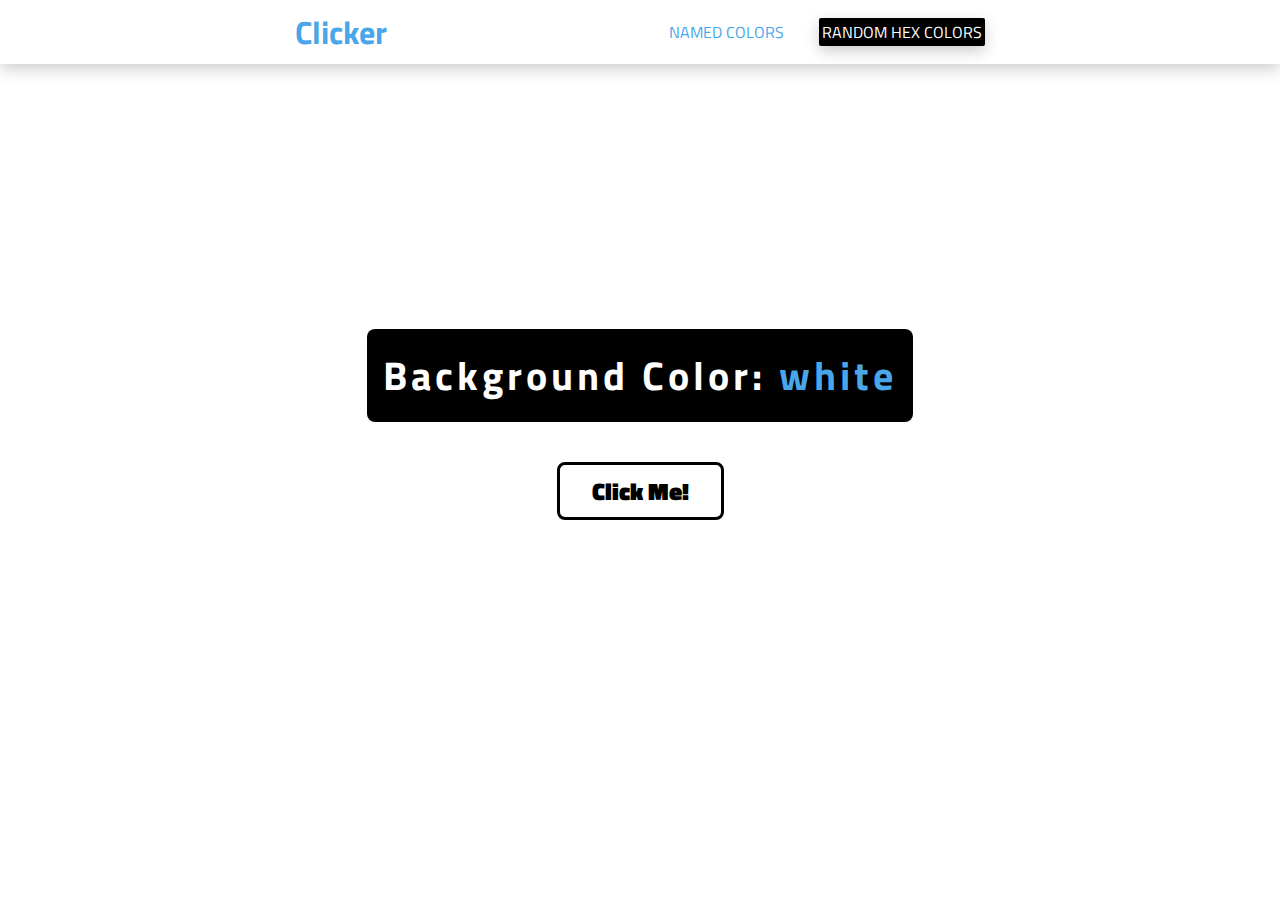
<file: index.html>
<!DOCTYPE html>
<html lang="en">
<head>
    <meta charset="UTF-8">
    <meta http-equiv="X-UA-Compatible" content="IE=edge">
    <meta name="viewport" content="width=device-width, initial-scale=1.0">
    <title>Document</title>
    <script src="./script.js" defer></script>
    <link href="./styles.css" rel="stylesheet">
    <link rel="preconnect" href="https://fonts.googleapis.com">
    <link rel="preconnect" href="https://fonts.gstatic.com" crossorigin>
    <link href="https://fonts.googleapis.com/css2?family=Titillium+Web:wght@200;700&display=swap" rel="stylesheet">
</head>
<body>
    <nav>
        <div class="nav">
            <h1>Clicker</h1>
            <ul class="nav-links">
                <li>
                    <a class="selected" href="./index.html">Named Colors</a>
                </li>
                <li>
                    <a href="./hex.html">Random Hex Colors</a>
                </li>
            </ul>
        </div>
    </nav>

    <main>
        <div class="container">
            <h2>Background Color: <span id="display-color-span">white</span></h2>
        </div>
        <button id="color-change-btn">Click Me!</button>
    </main>
</body>
</html>
</file>
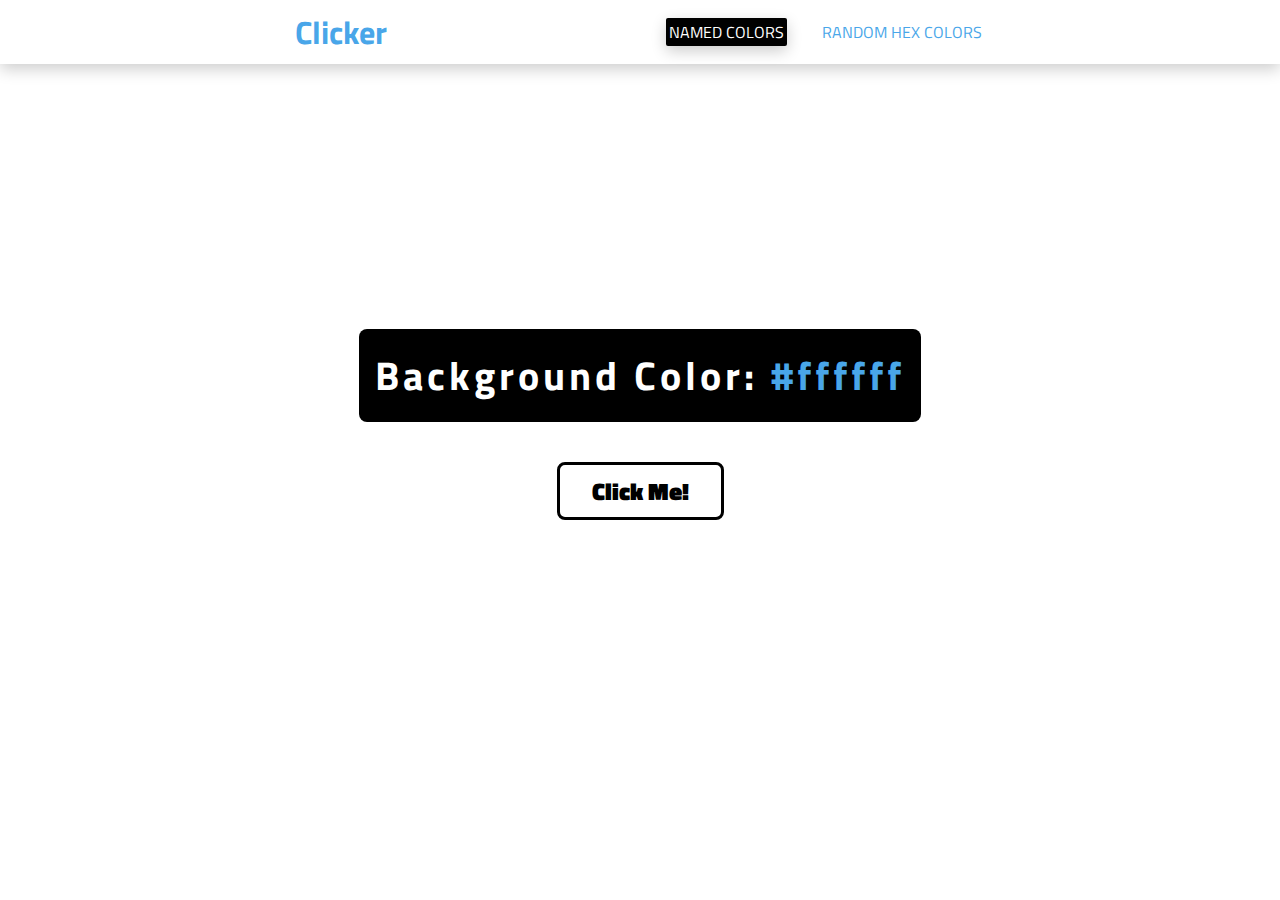
<file: hex.html>
<!DOCTYPE html>
<html lang="en">
<head>
    <meta charset="UTF-8">
    <meta http-equiv="X-UA-Compatible" content="IE=edge">
    <meta name="viewport" content="width=device-width, initial-scale=1.0">
    <title>Document</title>
    <script src="./hex.js" defer></script>
    <link href="./styles.css" rel="stylesheet">
    <link rel="preconnect" href="https://fonts.googleapis.com">
    <link rel="preconnect" href="https://fonts.gstatic.com" crossorigin>
    <link href="https://fonts.googleapis.com/css2?family=Titillium+Web:wght@200;700&display=swap" rel="stylesheet">
</head>
<body>
    <nav>
        <div class="nav">
            <h1>Clicker</h1>
            <ul class="nav-links">
                <li>
                    <a href="./index.html">Named Colors</a>
                </li>
                <li>
                    <a class="selected" href="./hex.html">Random Hex Colors</a>
                </li>
            </ul>
        </div>
    </nav>

    <main>
        <div class="container">
            <h2>Background Color: <span id="display-color-span">#ffffff</span></h2>
        </div>
        <button id="color-change-btn">Click Me!</button>
    </main>
</body>
</html>
</file>
<file: styles.css>
html {
    box-sizing: border-box;

}

*, *:before, *:after {
    box-sizing: inherit;
}

body{
    margin: 0;
    padding: 0;
    font-family: 'Titillium Web', sans-serif;
    background-color: white;
}

nav{
    box-shadow: 0 5px 15px rgba(0, 0, 0, 0.2);
    background-color: white;
}

.nav{
    display: flex;
    justify-content: space-between;
    align-items: center;
    height: 4rem;
    margin: 0 auto;
    width: 90vw;
    max-width: 690px;
}

h1{
    margin: 0;
    color: hsl(205, 78%, 60%);
}

h2{
    margin: 0;
    background-color: black;
    color: white;
    padding: 1rem;
    font-size: 2.5rem;
    letter-spacing: 0.25rem;
    border-radius: 0.5rem;
    margin-bottom: 2.5rem;
}

.nav-links{
    list-style: none;
    display: flex;
    justify-content: space-evenly;
    gap: 2rem;
    margin: 0;
    padding: 0;
}

a{
    background-color: black;
    color: white;
    padding: 2px 3px;
    text-decoration: none;
    text-transform: uppercase;
    border-radius: 2px;
    box-shadow: 0 5px 15px rgba(0, 0, 0, 0.2);
    position: relative;
}

.selected{
    background-color: transparent;
    color: hsl(205, 78%, 60%);
    box-shadow: none;
}

a:active{
    color: hsl(205, 78%, 60%);
    top: 2px;
    box-shadow: none;
}

main{
    height: 80vh;
    display: flex;
    align-items: center;
    justify-content: center;
    flex-direction: column;
}

h2 span{
    color: hsl(205, 78%, 60%);
}

#color-change-btn{
    padding: 0.5rem 2rem;
    border: 3px solid #000000;
    margin: 0;
    border-radius: 0.5rem;
    text-decoration: none;
    font-family:'Titillium Web', sans-serif;
    font-size: 1.5rem;
    font-weight: 900;
    color:#000000;
    text-align: center;
    transition: all 0.2s;
    background-color: transparent;
    cursor: pointer;
}

#color-change-btn:hover{
    color:#ffffff;
    background-color:#000000;
}
</file>
